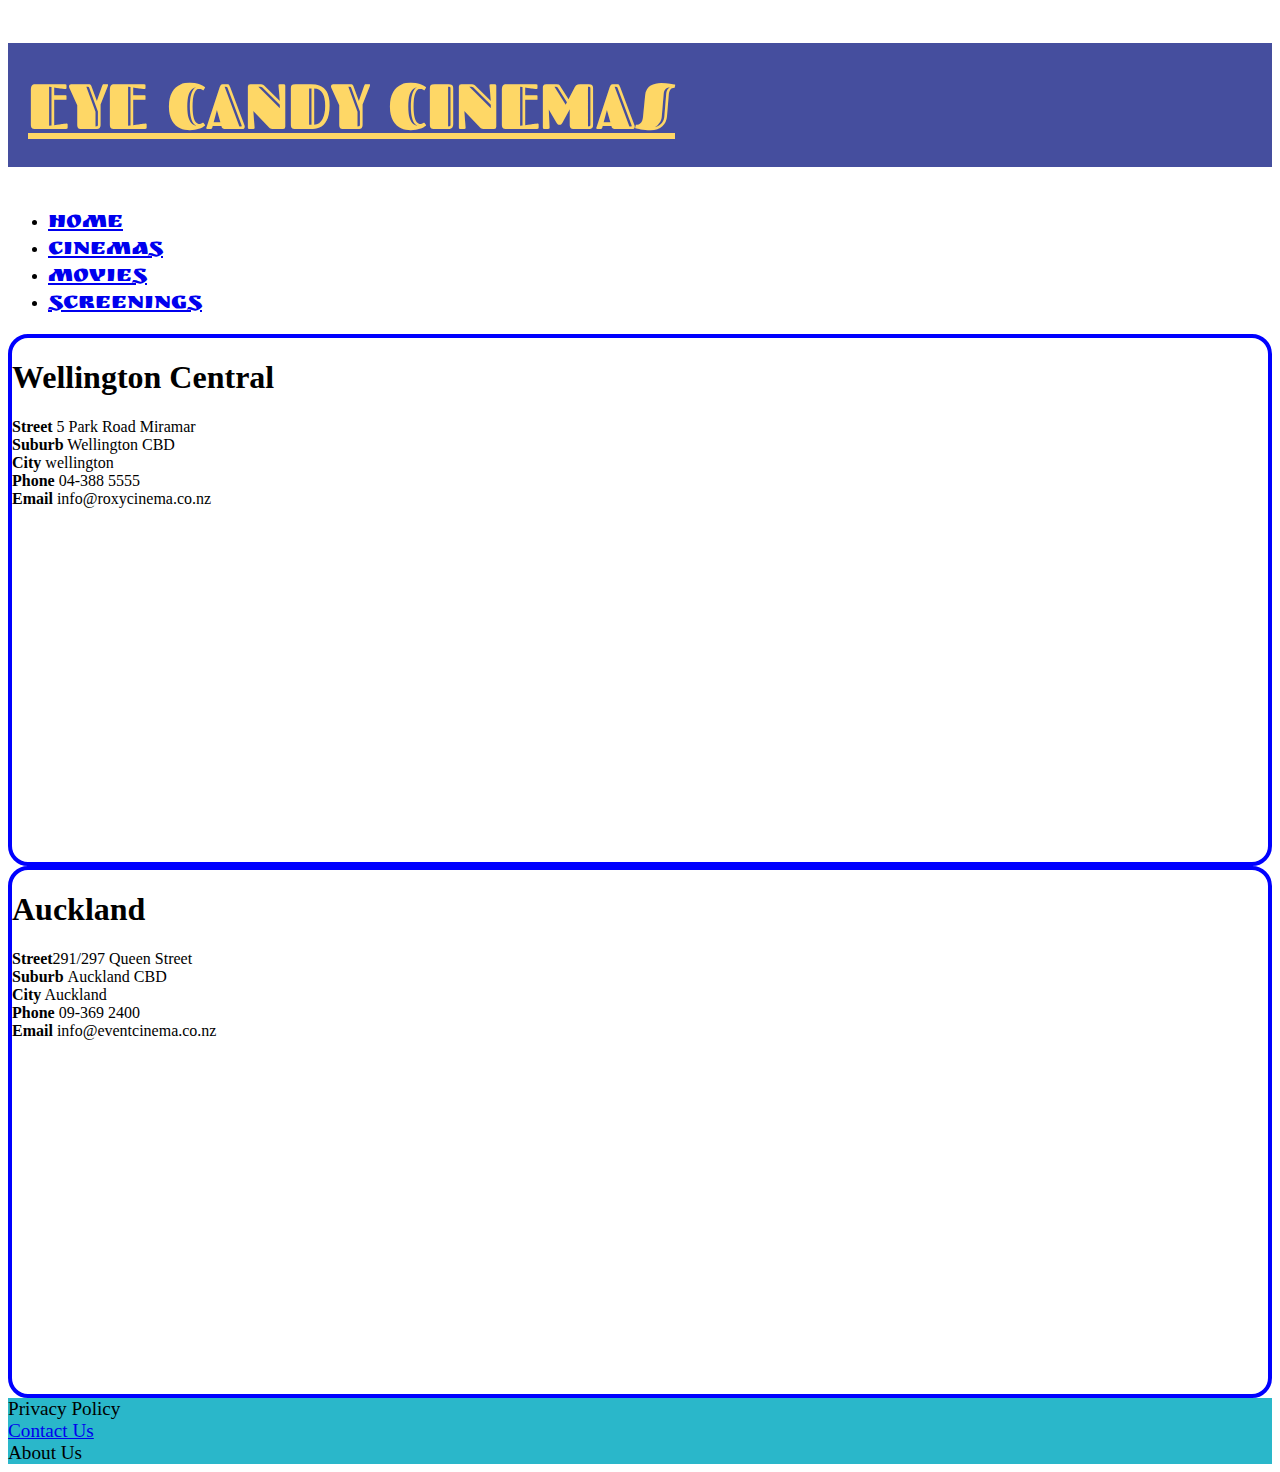
<file: cinemas.html>
<!DOCTYPE html>
<html lang="en">
    <head>
        <meta charset="UTF-8" />
        <meta http-equiv="X-UA-Compatible" content="IE=edge" />
        <meta name="viewport" content="width=device-width, initial-scale=1.0" />
        <link rel="stylesheet" href="index.css" />
        <link
            rel="stylesheet"
            href="https://cdn.jsdelivr.net/npm/bootstrap@5.1.1/dist/css/bootstrap.min.css"
            integrity="sha384-F3w7mX95PdgyTmZZMECAngseQB83DfGTowi0iMjiWaeVhAn4FJkqJByhZMI3AhiU"
            crossorigin="anonymous"
        />
        <title>Eye candy Cinemas</title>
    </head>

    <body>
        <div class="container-fluid">
            <div
                class="
                    d-flex
                    align-items-center
                    justify-content-between
                    bg-violet-primary
                "
            >
                <div class="logo">
                    <h1 class="text-light logo-text">
                        <a
                            href="index.html"
                            class="text-decoration-none yellow-primary"
                            ><span>EYE CANDY CINEMAS</span></a
                        >
                    </h1>
                </div>
            </div>
            <nav id="navbar" class="navbar-dektop d-none d-md-block">
                <ul class="list-unstyled d-flex justify-content-center">
                     <li>
                        <a class="nav-link" href="./index.html">Home</a>
                    </li>
                    <li>
                        <a class="nav-link" href="./cinemas.html">Cinemas</a>
                    </li>
                    <li>
                        <a class="nav-link" href="./movies.html">Movies</a>
                    </li>
                    <li>
                        <a class="nav-link" href="./screenings.html"
                            >Screenings</a
                        >
                    </li>
                </ul>
                <i class="bi bi-list mobile-nav-toggle"></i>
            </nav>
            <article>
                <section>
                    <div class="px-4">
                        <div class="">
                            <div class="card mx-5 p-5">
                                <!-- cinema details -->
                                <div class="cinema-detail-bordered d-flex">
                                    <div class="w-25 py-4">
                                        <div
                                            class="
                                                p-4
                                                d-flex
                                                justify-items-center
                                                flex-column
                                                align-items-center
                                            "
                                        >
                                            <div class="pt-5">
                                                <h1>Wellington Central</h1>
                                                <b>Street</b> 5 Park Road Miramar<br />
                                                <b>Suburb</b> Wellington CBD<br />
                                                <b>City </b
                                                >wellington<br />
                                                <b>Phone</b> 04-388 5555<br />
                                                <b>Email</b> info@roxycinema.co.nz<br />
                                            </div>
                                        </div>
                                    </div>
                                    <div class="w-50">
                                        <iframe
                                            src="https://www.google.com/maps/embed?pb=!1m18!1m12!1m3!1d9935.573192208456!2d-1.9942792212893654!3d51.49682553122899!2m3!1f0!2f0!3f0!3m2!1i1024!2i768!4f13.1!3m3!1m2!1s0x4871662021baeaef%3A0xfd5d0d2171aa570d!2sNew%20Zealand%2C%20Calne%20SN11%209JL%2C%20UK!5e0!3m2!1sen!2sin!4v1632036900530!5m2!1sen!2sin"
                                            width="1200"
                                            height="350"
                                            style="border: 0"
                                            allowfullscreen=""
                                            loading="lazy"
                                        ></iframe>
                                    </div>
                                </div>
                                <!-- end cinema -->
                                   <!-- cinema details -->
                                <div class="cinema-detail-bordered d-flex my-4">
                                    <div class="w-25 py-4">
                                        <!-- <img
                                            class="img-fluid"
                                            src="https://images.pexels.com/photos/275200/pexels-photo-275200.jpeg?auto=compress&cs=tinysrgb&dpr=2&h=750&w=1260"
                                            alt=""
                                        /> -->
                                        <div
                                            class="
                                                p-4
                                                d-flex
                                                justify-items-center
                                                flex-column
                                                align-items-center
                                            "
                                        >
                                            <div class="pt-5">
                                                <h1>Auckland </h1>
                                                <b>Street</b>291/297 Queen Street<br />
                                                <b>Suburb </b
                                                >Auckland CBD<br />
                                                <b>City</b> Auckland<br />
                                                <b>Phone</b> 09-369 2400<br />
                                                <b>Email</b> info@eventcinema.co.nz<br />
                                            </div>
                                        </div>
                                    </div>
                                    <div class="w-50">
                                        <iframe
                                            src="https://www.google.com/maps/embed?pb=!1m18!1m12!1m3!1d9935.573192208456!2d-1.9942792212893654!3d51.49682553122899!2m3!1f0!2f0!3f0!3m2!1i1024!2i768!4f13.1!3m3!1m2!1s0x4871662021baeaef%3A0xfd5d0d2171aa570d!2sNew%20Zealand%2C%20Calne%20SN11%209JL%2C%20UK!5e0!3m2!1sen!2sin!4v1632036900530!5m2!1sen!2sin"
                                            width="1200"
                                            height="350"
                                            style="border: 0"
                                            allowfullscreen=""
                                            loading="lazy"
                                        ></iframe>
                                    </div>
                                </div>
                                <!-- end cinema -->

                            </div>

                        </div>
                    </div>
                </section>
            </article>
            <footer>
                <div class="container-fluid bg-blue-primary footer py-5">
                    <div class="container">
                        <div class="row">
                            <div class="col-md-4 col-12">Privacy Policy</div>
                            <div class="col-md-4 col-12">
                                <a href="./contact.html"> Contact Us </a>
                            </div>
                            <div class="col-md-4 col-12">About Us</div>
                        </div>
                    </div>
                </div>
            </footer>
        </div>
    </body>
</html>
</file>
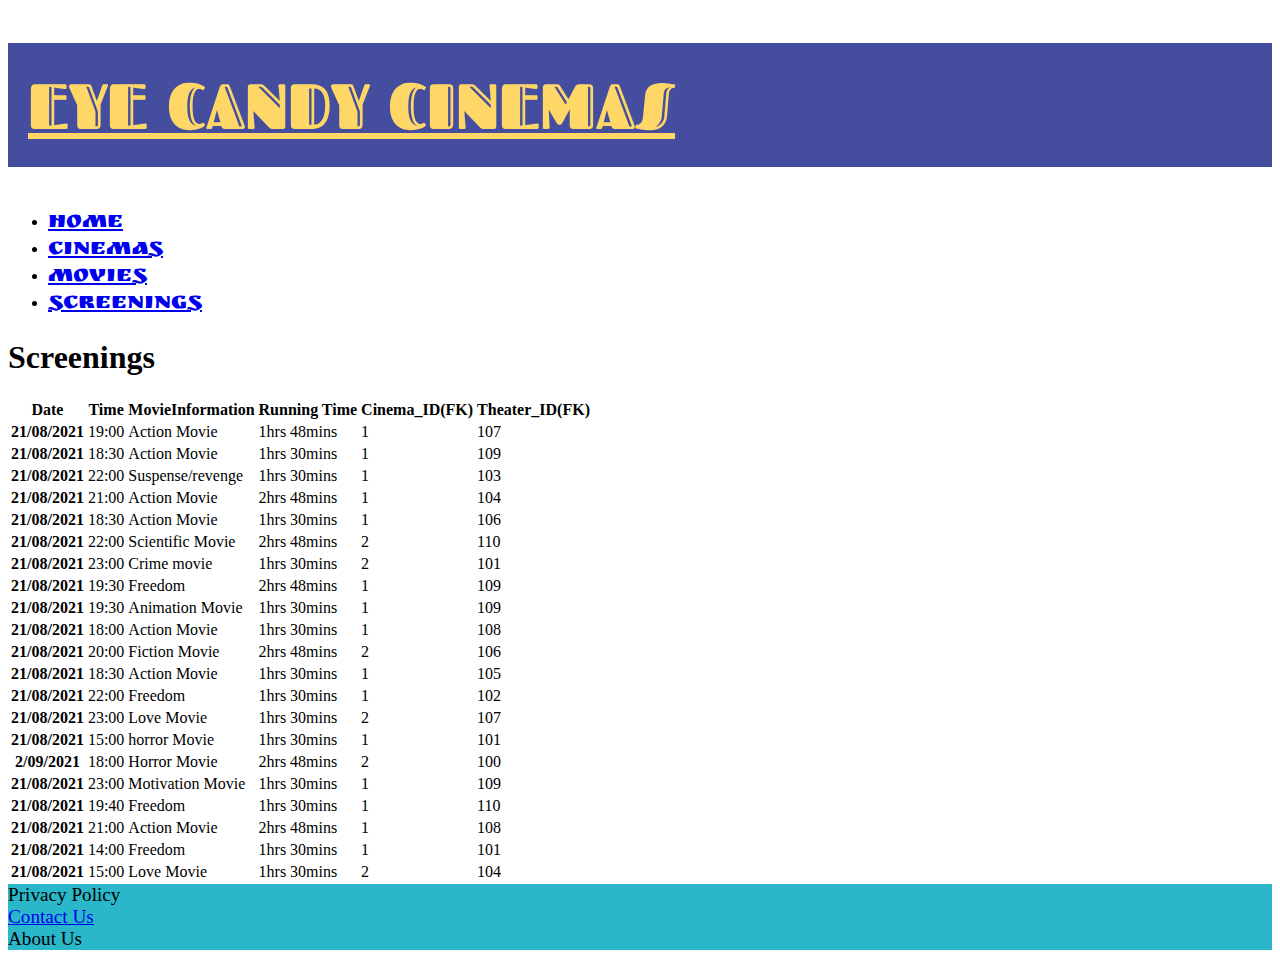
<file: screenings.html>
<!DOCTYPE html>
<html lang="en">
    <head>
        <meta charset="UTF-8" />
        <meta http-equiv="X-UA-Compatible" content="IE=edge" />
        <meta name="viewport" content="width=device-width, initial-scale=1.0" />
        <link rel="stylesheet" href="./index.css" />
        <link
            rel="stylesheet"
            href="https://cdn.jsdelivr.net/npm/bootstrap@5.1.1/dist/css/bootstrap.min.css"
            integrity="sha384-F3w7mX95PdgyTmZZMECAngseQB83DfGTowi0iMjiWaeVhAn4FJkqJByhZMI3AhiU"
            crossorigin="anonymous"
        />
        <title>Eye candy Cinemas</title>
    </head>

    <body>
        <div class="container-fluid">
            <div
                class="
                    d-flex
                    align-items-center
                    justify-content-between
                    bg-violet-primary">
                <div class="logo">
                    <h1 class="text-light logo-text">
                        <a
                            href="index.html"
                            class="text-decoration-none yellow-primary"
                            ><span>EYE CANDY CINEMAS</span></a
                        >
                    </h1>
                </div>
            </div>
            <nav id="navbar" class="navbar-dektop d-none d-md-block">
                <ul class="list-unstyled d-flex justify-content-center">
                      <li>
                        <a class="nav-link" href="./index.html">Home</a>
                    </li>
                    <li>
                        <a class="nav-link" href="./cinemas.html">Cinemas</a>
                    </li>
                    <li>
                        <a class="nav-link" href="./movies.html">Movies</a>
                    </li>
                    <li>
                        <a class="nav-link" href="./screenings.html">Screenings</a>
                    </li>
                </ul>
                <i class="bi bi-list mobile-nav-toggle"></i>
            </nav>
            <div class=" text-center">
                <h1>Screenings</h1>
            </div>
            <table class="table table-hover  m-5 w-75">
                <thead>
                    <tr>
                        <th scope="col">Date</th>
                        <th scope="col">Time</th>
                        <th scope="col">MovieInformation</th>
                        <th scope="col">Running Time</th>
	          <th scope="col">Cinema_ID(FK)</th>
	          <th scope="col">Theater_ID(FK)</th>
                    </tr>
                </thead>
                <tbody>
                    <tr>
                        <th scope="row">21/08/2021</th>
                        <td>19:00</td>
                        <td>Action Movie</td>
                        <td>1hrs 48mins</td>
	         <td>1</td>
		<td>107</td>
                    </tr>
                </tbody>

                <tbody>
                    <tr>
                        <th scope="row">21/08/2021</th>
                        <td>18:30</td>
                        <td>Action Movie</td>
                        <td>1hrs 30mins</td>
	          <td>1</td>
		<td>109</td>
                    </tr>
                </tbody>

                <tbody>
                    <tr>
                        <th scope="row">21/08/2021</th>
                        <td>22:00</td>
                        <td>Suspense/revenge</td>
                        <td>1hrs 30mins</td>
		<td>1</td>
		<td>103</td>
                    </tr>
                </tbody>

                <tbody>
                    <tr>
                        <th scope="row">21/08/2021</th>
                        <td>21:00</td>
                        <td>Action Movie</td>
                        <td>2hrs 48mins</td>
	         <td>1</td>
		<td>104</td>
                    </tr>
                </tbody>

                <tbody>
                    <tr>
                        <th scope="row">21/08/2021</th>
                        <td>18:30</td>
                        <td>Action Movie</td>
                        <td>1hrs 30mins</td>
		<td>1</td>
		<td>106</td>

                    </tr>
                </tbody>

                <tbody>
                    <tr>
                        <th scope="row">21/08/2021</th>
                        <td>22:00</td>
                        <td>Scientific Movie</td>
                        <td>2hrs 48mins</td>
	          <td>2</td>
		<td>110</td>
                    </tr>
                </tbody>

                <tbody>
                    <tr>
                        <th scope="row">21/08/2021</th>
                        <td>23:00</td>
                        <td>Crime movie</td>
                        <td>1hrs 30mins</td>
	           <td>2</td>
		<td>101</td>
                    </tr>
                </tbody>

                <tbody>
                    <tr>
                        <th scope="row">21/08/2021</th>
                        <td>19:30</td>
                        <td>Freedom</td>
                        <td>2hrs 48mins</td>
		<td>1</td>
		<td>109</td>
                    </tr>
                </tbody>

                <tbody>
                    <tr>
                        <th scope="row">21/08/2021</th>
                        <td>19:30</td>
                        <td>Animation Movie</td>
                        <td>1hrs 30mins</td>
		<td>1</td>
		<td>109</td>
                    </tr>
                </tbody>

                <tbody>
                    <tr>
                        <th scope="row">21/08/2021</th>
                        <td>18:00</td>
                        <td>Action Movie</td>
                        <td>1hrs 30mins</td>
		<td>1</td>
		<td>108</td>
                    </tr>
                </tbody>

                <tbody>
                    <tr>
                        <th scope="row">21/08/2021</th>
                        <td>20:00</td>
                        <td>Fiction Movie</td>
                        <td>2hrs 48mins</td>
		<td>2</td>
		<td>106</td>
                    </tr>
                </tbody>

                <tbody>
                    <tr>
                        <th scope="row">21/08/2021</th>
                        <td>18:30</td>
                        <td>Action Movie</td>
                        <td>1hrs 30mins</td>
		<td>1</td>
		<td>105</td>
                    </tr>
                </tbody>

                <tbody>
                    <tr>
                        <th scope="row">21/08/2021</th>
                        <td>22:00</td>
                        <td>Freedom</td>
                        <td>1hrs 30mins</td>
		<td>1</td>
		<td>102</td>
                    </tr>
                </tbody>

                <tbody>
                    <tr>
                        <th scope="row">21/08/2021</th>
                        <td>23:00</td>
                        <td>Love Movie</td>
                        <td>1hrs 30mins</td>
		<td>2</td>
		<td>107</td>
                    </tr>
                </tbody>

                <tbody>
                    <tr>
                        <th scope="row">21/08/2021</th>
                        <td>15:00</td>
                        <td>horror Movie</td>
                        <td>1hrs 30mins</td>
		<td>1</td>
		<td>101</td>
                    </tr>
                </tbody>

                <tbody>
                    <tr>
                        <th scope="row">2/09/2021</th>
                        <td>18:00</td>
                        <td>Horror Movie</td>
                        <td>2hrs 48mins</td>
		<td>2</td>
		<td>100</td>
                    </tr>
                </tbody>


                <tbody>
                    <tr>
                        <th scope="row">21/08/2021</th>
                        <td>23:00</td>
                        <td>Motivation Movie</td>
                        <td>1hrs 30mins</td>
		<td>1</td>
		<td>109</td>
                    </tr>
                </tbody>

                <tbody>
                    <tr>
                        <th scope="row">21/08/2021</th>
                        <td>19:40</td>
                        <td>Freedom</td>
                        <td>1hrs 30mins</td>
		<td>1</td>
		<td>110</td>
                    </tr>
                </tbody>

                <tbody>
                    <tr>
                        <th scope="row">21/08/2021</th>
                        <td>21:00</td>
                        <td>Action Movie</td>
                        <td>2hrs 48mins</td>
		<td>1</td>
		<td>108</td>
                    </tr>
                </tbody>

                <tbody>
                    <tr>
                        <th scope="row">21/08/2021</th>
                        <td>14:00</td>
                        <td>Freedom</td>
                        <td>1hrs 30mins</td>
	         <td>1</td>
		<td>101</td>
                    </tr>
                </tbody>

                <tbody>
                    <tr>
                        <th scope="row">21/08/2021</th>
                        <td>15:00</td>
                        <td>Love Movie</td>
                        <td>1hrs 30mins</td>
	          <td>2</td>
		<td>104</td>
                    </tr>
                </tbody>

            </table>
            <footer>
                <div class="container-fluid bg-blue-primary footer py-5">
                    <div class="container">
                          <div class="row">
                            <div class="col-md-4 col-12">Privacy Policy</div>
                            <div class="col-md-4 col-12">
                                <a href="./contact.html"> Contact Us </a>
                            </div>
                            <div class="col-md-4 col-12">About Us</div>
                        </div>
                    </div>
                </div>
            </footer>
        </div>
    </body>
</html>
</file>
<file: index.css>
@import url("https://fonts.googleapis.com/css2?family=Diplomata&family=Fascinate+Inline&family=Ruslan+Display&display=swap");

.logo-text {
    font-family: "Fascinate Inline";
    font-size: 400%;
    padding: 20px;
}

/*
colors used
red FE5F55
blue 2AB7CA
violet 454E9E
orange FC440F
yellow FED766

 */

.red-primary {
    color: #fc440f;
}
.blue-primary {
    color: #2ab7ca;
}
.violet-primary {
    color: #454e9e;
}
.orange-primary {
    color: #fc440f;
}
.yellow-primary {
    color: #fed766;
}

.bg-red-primary {
    background-color: #fc440f;
}
.bg-blue-primary {
    background-color: #2ab7ca;
}
.bg-violet-primary {
    background-color: #454e9e;
}
.bg-orange-primary {
    background-color: #fc440f;
}
.bg-yellow-primary {
    background-color: #fed766;
}
/* navbar desktop */
li a.nav-link {
    font-family: "Ruslan Display";
    font-size: 150% !important;
}

/* header */

.cinema-background {
    font-size: 200%;
    font-weight: 900;
    color: blue;
    background-image: url("https://images.pexels.com/photos/7234215/pexels-photo-7234215.jpeg?auto=compress&cs=tinysrgb&dpr=2&h=750&w=1260");
    background-attachment: fixed;
}

.heading-text-container {
    border: 6px solid blue;
    border-radius: 30px;
}

.footer{
font-size: 120%;
}

/* cinema page================================================================ */
.cinema-detail-bordered{
    border:4px solid blue;
    border-radius: 20px;
}

.fixed-modal-box{
    position: fixed;
    top: 5%;
    left: 20%;
    width: 60%;
    height: 90%;
    z-index: 101;
    font-size: 100%;
}
.cinema-photo-container{
    transition: all 0.6s;
}
.cinema-photo-container:hover{
    transform: scale(1.1, 1.1);
}
</file>
